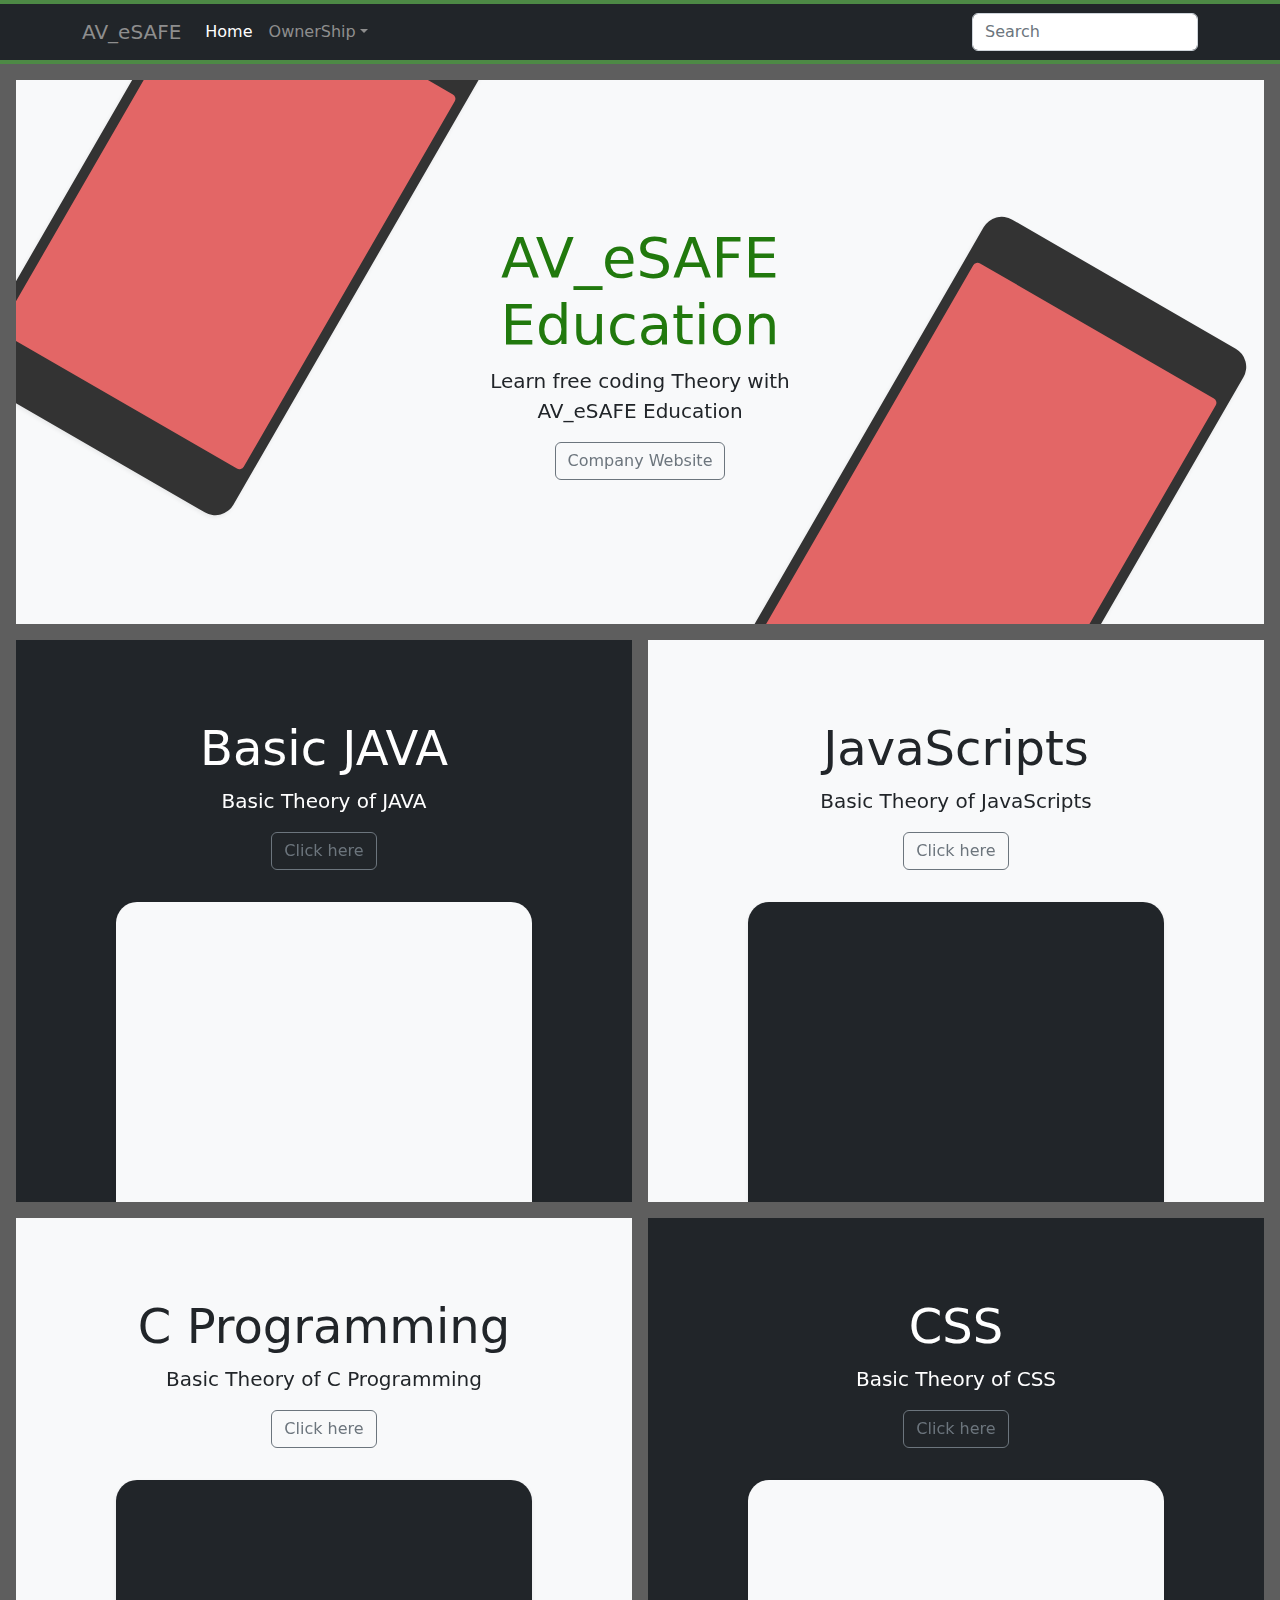
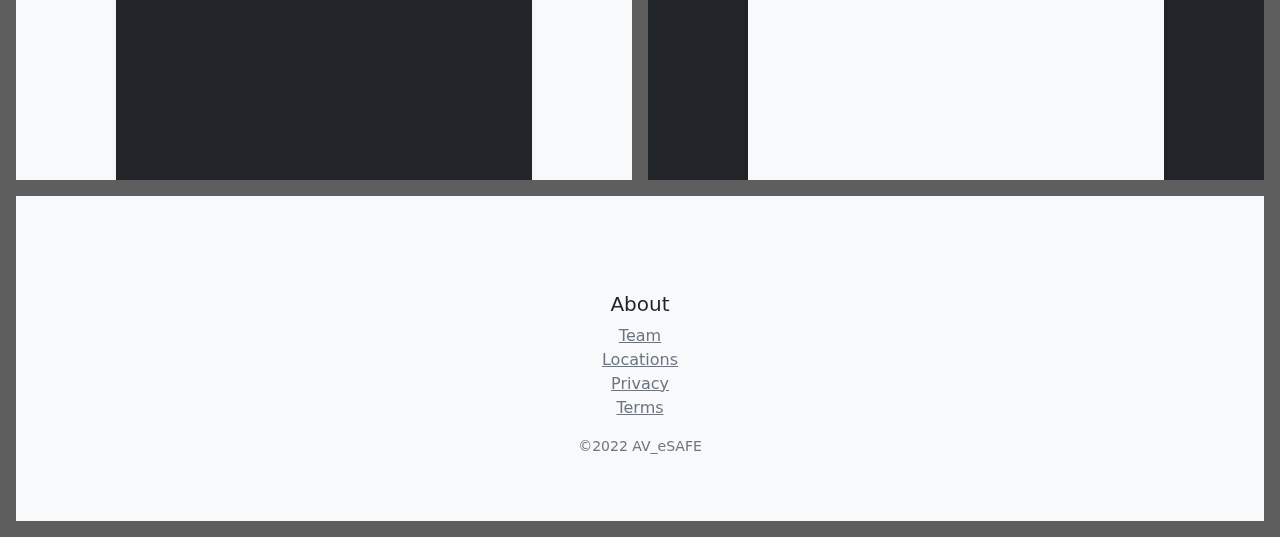
<file: index.html>
<!doctype html>
<html lang="en">

<head>
  <meta charset="utf-8">
  <meta name="viewport" content="width=device-width, initial-scale=1">
  <meta name="description" content="">
  <meta name="author" content="Mark Otto, Jacob Thornton, and Bootstrap contributors">
  <meta name="generator" content="Hugo 0.101.0">
  <title>AV_eSAFE Education</title>
  <link rel="shortcut icon" href="\image\AV.ico">
 





  <link href="css/bootstrap.min.css" rel="stylesheet">

  <style>
    .bd-placeholder-img {
      font-size: 1.125rem;
      text-anchor: middle;
      -webkit-user-select: none;
      -moz-user-select: none;
      user-select: none;
    }

    @media (min-width: 768px) {
      .bd-placeholder-img-lg {
        font-size: 3.5rem;
      }
    }

    .b-example-divider {
      height: 3rem;
      background-color: rgba(0, 0, 0, .1);
      border: solid rgba(0, 0, 0, .15);
      border-width: 1px 0;
      box-shadow: inset 0 .5em 1.5em rgba(0, 0, 0, .1), inset 0 .125em .5em rgba(0, 0, 0, .15);
    }

    .b-example-vr {
      flex-shrink: 0;
      width: 1.5rem;
      height: 100vh;
    }

    .bi {
      vertical-align: -.125em;
      fill: currentColor;
    }

    .nav-scroller {
      position: relative;
      z-index: 2;
      height: 2.75rem;
      overflow-y: hidden;
    }

    .nav-scroller .nav {
      display: flex;
      flex-wrap: nowrap;
      padding-bottom: 1rem;
      margin-top: -1px;
      overflow-x: auto;
      text-align: center;
      white-space: nowrap;
      -webkit-overflow-scrolling: touch;
    }
  </style>


  <!-- Custom styles for this template -->
  <link href="product.css" rel="stylesheet">
</head>

<body>

  <header class="site-header sticky-top py-1">
    <nav class="navbar navbar-expand-lg navbar-dark bg-dark" aria-label="Ninth navbar example">
      <div class="container-xl">
        <a class="navbar-brand" href="index.html">AV_eSAFE</a>
        <button class="navbar-toggler" type="button" data-bs-toggle="collapse" data-bs-target="#navbarsExample07XL"
          aria-controls="navbarsExample07XL" aria-expanded="false" aria-label="Toggle navigation">
          <span class="navbar-toggler-icon"></span>
        </button>

        <div class="collapse navbar-collapse" id="navbarsExample07XL">
          <ul class="navbar-nav me-auto mb-2 mb-lg-0">
            <li class="nav-item">
              <a class="nav-link active" aria-current="page" href="#">Home</a>
            </li>


            <li class="nav-item dropdown">
              <a class="nav-link dropdown-toggle" href="#" data-bs-toggle="dropdown" aria-expanded="false">OwnerShip</a>
              <ul class="dropdown-menu">
                <li><a class="dropdown-item" href="#">Abhinav Utkarsh</a></li>
                <li><a class="dropdown-item" href="#">+91-9931805808</a></li>
                <li><a class="dropdown-item" href="#">abhinavutkarsh3@gmail.com</a></li>
              </ul>
            </li>
          </ul>
          <form role="search">
            <input class="form-control" type="search" placeholder="Search" aria-label="Search">
          </form>
        </div>
      </div>
    </nav>
  </header>

  <main>
    <div class="position-relative overflow-hidden p-3 p-md-5 m-md-3 text-center bg-light">
      <div class="col-md-5 p-lg-5 mx-auto my-5">
        <h1 class="display-4 fw-normal">AV_eSAFE Education</h1>
        <p class="lead fw-normal">Learn free coding Theory with AV_eSAFE Education</p>
        <a class="btn btn-outline-secondary" href="#">Company Website</a>
      </div>
      <div class="product-device shadow-sm d-none d-md-block"></div>
      <div class="product-device product-device-2 shadow-sm d-none d-md-block"></div>
    </div>

    <div class="d-md-flex flex-md-equal w-100 my-md-3 ps-md-3">
      <div class="text-bg-dark me-md-3 pt-3 px-3 pt-md-5 px-md-5 text-center overflow-hidden">
        <div class="my-3 py-3">
          <h2 class="display-5"><b>Basic JAVA</b></h2>
          <p class="lead">Basic Theory of JAVA</p>
          <a class="btn btn-outline-secondary" href="java.html">Click here</a>
        </div>
        <div class="bg-light shadow-sm mx-auto" style="width: 80%; height: 300px; border-radius: 21px 21px 0 0;"></div>
      </div>
      <div class="bg-light me-md-3 pt-3 px-3 pt-md-5 px-md-5 text-center overflow-hidden">
        <div class="my-3 p-3">
          <h2 class="display-5"><b>JavaScripts</b></h2>
          <p class="lead">Basic Theory of JavaScripts</p>
          <a class="btn btn-outline-secondary" href="javascript.html">Click here</a>
        </div>
        <div class="bg-dark shadow-sm mx-auto" style="width: 80%; height: 300px; border-radius: 21px 21px 0 0;"></div>
      </div>
    </div>

    <div class="d-md-flex flex-md-equal w-100 my-md-3 ps-md-3">

      <div class="bg-light me-md-3 pt-3 px-3 pt-md-5 px-md-5 text-center overflow-hidden">
        <div class="my-3 p-3">
          <h2 class="display-5"><b>C Programming</b></h2>
          <p class="lead">Basic Theory of C Programming</p>
          <a class="btn btn-outline-secondary" href="c.html">Click here</a>
        </div>
        <div class="bg-dark shadow-sm mx-auto" style="width: 80%; height: 300px; border-radius: 21px 21px 0 0;"></div>
      </div>
      <div class="text-bg-dark me-md-3 pt-3 px-3 pt-md-5 px-md-5 text-center overflow-hidden">
        <div class="my-3 py-3">
          <h2 class="display-5"><b>CSS</b></h2>
          <p class="lead">Basic Theory of CSS</p>
          <a class="btn btn-outline-secondary" href="css.html">Click here</a>
        </div>
        <div class="bg-light shadow-sm mx-auto" style="width: 80%; height: 300px; border-radius: 21px 21px 0 0;"></div>
      </div>
    </div>

    <div class="d-md-flex flex-md-equal w-100 my-md-3 ps-md-3">
      <div class="bg-light me-md-3 pt-3 px-3 pt-md-5 px-md-5 text-center overflow-hidden">

        <footer class="container py-5">
          <div class="row">
            <h5>About</h5>
            <ul class="list-unstyled text-small">
              <li><a class="link-secondary" href="#">Team</a></li>
              <li><a class="link-secondary" href="#">Locations</a></li>
              <li><a class="link-secondary" href="#">Privacy</a></li>
              <li><a class="link-secondary" href="#">Terms</a></li>
            </ul>
            <div class="col-12 col-md">
              <small class="d-block mb-3 text-muted">&copy;2022 AV_eSAFE</small>
            </div>
           
          </div>
      </div>
      </footer>





</body>

</html>
</file>
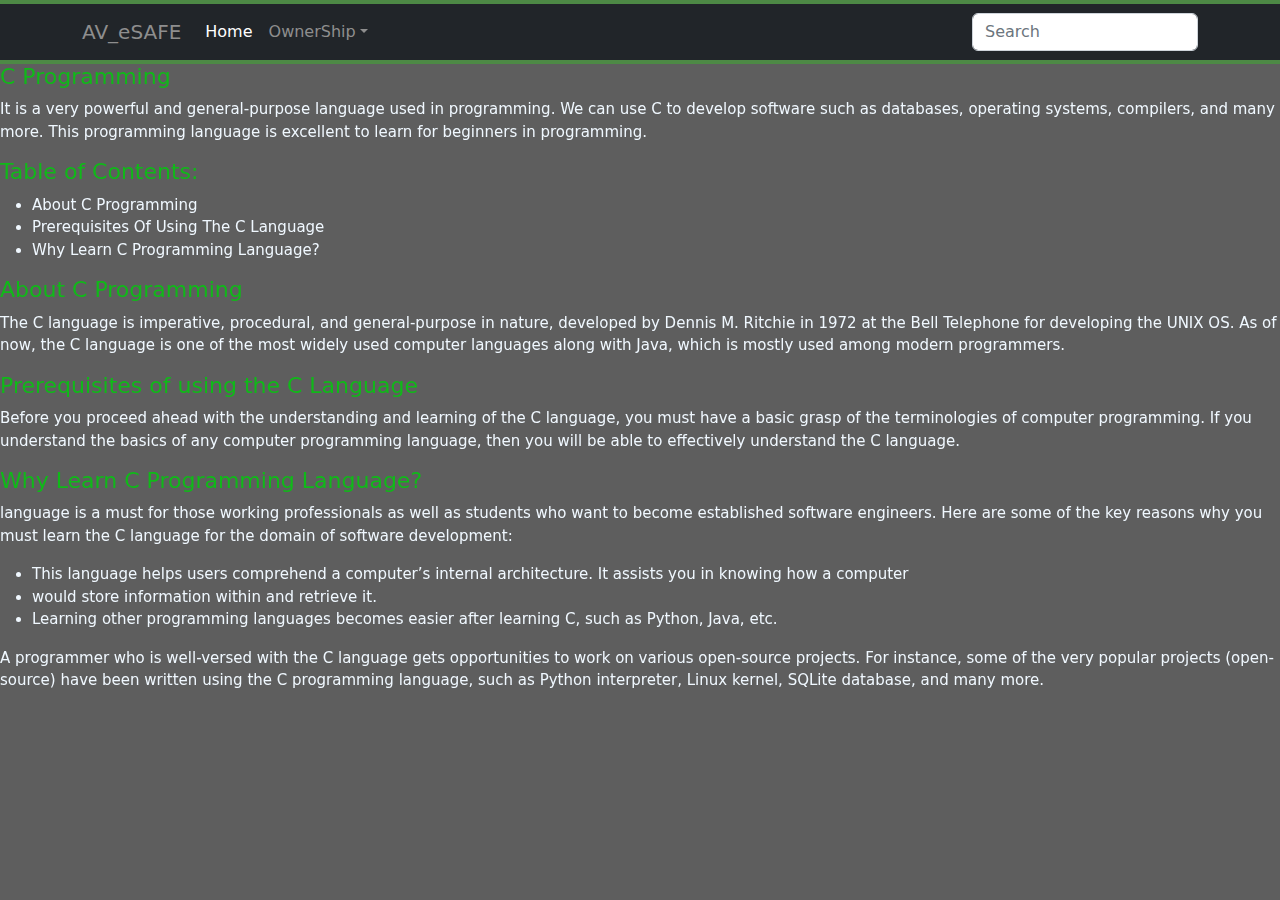
<file: c.html>
<!doctype html>
<html lang="en">

<head>
  <meta charset="utf-8">
  <meta name="viewport" content="width=device-width, initial-scale=1">
  <meta name="description" content="">
  <meta name="author" content="Mark Otto, Jacob Thornton, and Bootstrap contributors">
  <meta name="generator" content="Hugo 0.101.0">
  <title>AV_eSAFE Education</title>

 





  <link href="css/bootstrap.min.css" rel="stylesheet">

  <style>
    .bd-placeholder-img {
      font-size: 1.125rem;
      text-anchor: middle;
      -webkit-user-select: none;
      -moz-user-select: none;
      user-select: none;
    }

    @media (min-width: 768px) {
      .bd-placeholder-img-lg {
        font-size: 3.5rem;
      }
    }

    .b-example-divider {
      height: 3rem;
      background-color: rgba(0, 0, 0, .1);
      border: solid rgba(0, 0, 0, .15);
      border-width: 1px 0;
      box-shadow: inset 0 .5em 1.5em rgba(0, 0, 0, .1), inset 0 .125em .5em rgba(0, 0, 0, .15);
    }

    .b-example-vr {
      flex-shrink: 0;
      width: 1.5rem;
      height: 100vh;
    }

    .bi {
      vertical-align: -.125em;
      fill: currentColor;
    }

    .nav-scroller {
      position: relative;
      z-index: 2;
      height: 2.75rem;
      overflow-y: hidden;
    }

    .nav-scroller .nav {
      display: flex;
      flex-wrap: nowrap;
      padding-bottom: 1rem;
      margin-top: -1px;
      overflow-x: auto;
      text-align: center;
      white-space: nowrap;
      -webkit-overflow-scrolling: touch;
    }
    h2 {
            color: rgb(16, 185, 25);
            font-size: 22px;
        }
        body{
            background-color: black;
        }
        p{
            color: aliceblue;
            font-size: 15px;
        }
  </style>


  <!-- Custom styles for this template -->
  <link href="product.css" rel="stylesheet">
</head>
<body>
    <header class="site-header sticky-top py-1">
        <nav class="navbar navbar-expand-lg navbar-dark bg-dark" aria-label="Ninth navbar example">
          <div class="container-xl">
            <a class="navbar-brand" href="index.html">AV_eSAFE</a>
            <button class="navbar-toggler" type="button" data-bs-toggle="collapse" data-bs-target="#navbarsExample07XL"
              aria-controls="navbarsExample07XL" aria-expanded="false" aria-label="Toggle navigation">
              <span class="navbar-toggler-icon"></span>
            </button>
    
            <div class="collapse navbar-collapse" id="navbarsExample07XL">
              <ul class="navbar-nav me-auto mb-2 mb-lg-0">
                <li class="nav-item">
                  <a class="nav-link active" aria-current="page" href="#">Home</a>
                </li>
    
    
                <li class="nav-item dropdown">
                  <a class="nav-link dropdown-toggle" href="#" data-bs-toggle="dropdown" aria-expanded="false">OwnerShip</a>
                  <ul class="dropdown-menu">
                    <li><a class="dropdown-item" href="#">Abhinav Utkarsh</a></li>
                    <li><a class="dropdown-item" href="#">+91-9931805808</a></li>
                    <li><a class="dropdown-item" href="#">abhinavutkarsh3@gmail.com</a></li>
                  </ul>
                </li>
              </ul>
              <form role="search">
                <input class="form-control" type="search" placeholder="Search" aria-label="Search">
              </form>
            </div>
          </div>
        </nav>
      </header>

      
 
      <h2>C Programming</h2>
      <p>It is a very powerful and general-purpose language used in programming. We can use C to develop software such as
          databases, operating systems, compilers, and many more. This programming language is excellent to learn for
          beginners in programming.</p>
  
      <h2>Table of Contents:</h2>
  
  
      <ul style="color:aliceblue; font-size: 15px;">
          <li>
              About C Programming
          </li>
          <li>
              Prerequisites Of Using The C Language
          </li>
          <li>
              Why Learn C Programming Language?
          </li>
          
      </ul>
      <h2>About C Programming</h2>
      <p>The C language is imperative, procedural, and general-purpose in nature, developed by Dennis M. Ritchie in 1972
          at
          the Bell Telephone for developing the UNIX OS. As of now, the C language is one of the most widely used computer
          languages along with Java, which is mostly used among modern programmers.</p>
  
  
      <h2>Prerequisites of using the C Language</h2>
      <p>Before you proceed ahead with the understanding and learning of the C language, you must have a basic grasp of
          the
          terminologies of computer programming. If you understand the basics of any computer programming language, then
          you
          will be able to effectively understand the C language.</p>
  
         <h2>Why Learn C Programming Language?</h2>
      <p>language is a must for those working professionals as well as students who want to become established software
      engineers. Here are some of the key reasons why you must learn the C language for the domain of software
      development:</p>
  <ul style="color:aliceblue; font-size: 15px;">
      <li>
          This language helps users comprehend a computer’s internal architecture. It assists you in knowing how a computer
      </li>
      <li>
          would store information within and retrieve it.
      </li>
      <li>
          Learning other programming languages becomes easier after learning C, such as Python, Java, etc.
      </li>    
  </ul>
     <p> A programmer who is well-versed with the C language gets opportunities to work on various open-source projects. For
      instance, some of the very popular projects (open-source) have been written using the C programming language, such
      as Python interpreter, Linux kernel, SQLite database, and many more.</p>

</body>


</html>
</file>
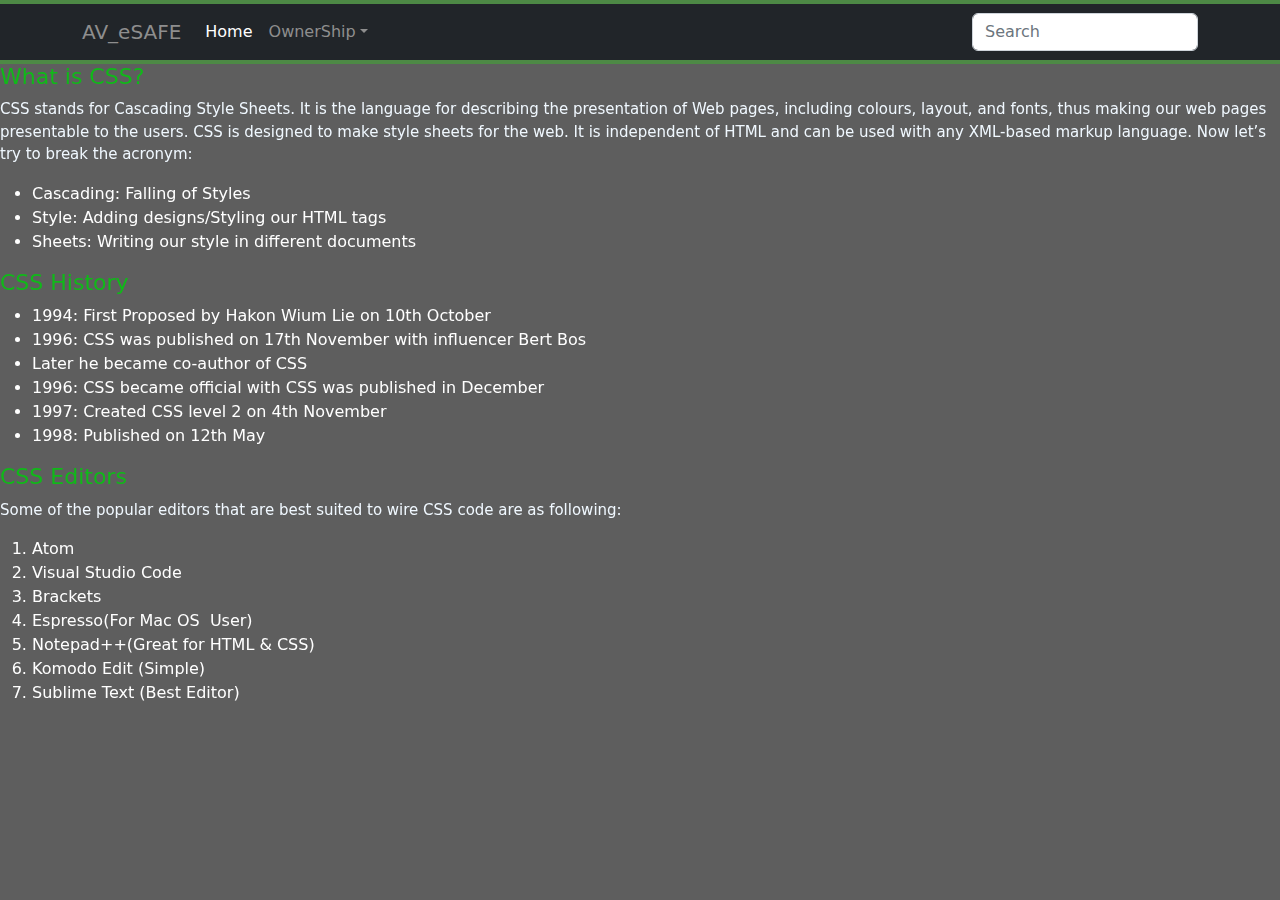
<file: css.html>
<!doctype html>
<html lang="en">

<head>
  <meta charset="utf-8">
  <meta name="viewport" content="width=device-width, initial-scale=1">
  <meta name="description" content="">
  <meta name="author" content="Mark Otto, Jacob Thornton, and Bootstrap contributors">
  <meta name="generator" content="Hugo 0.101.0">
  <title>AV_eSAFE Education</title>

 





  <link href="css/bootstrap.min.css" rel="stylesheet">

  <style>
    .bd-placeholder-img {
      font-size: 1.125rem;
      text-anchor: middle;
      -webkit-user-select: none;
      -moz-user-select: none;
      user-select: none;
    }

    @media (min-width: 768px) {
      .bd-placeholder-img-lg {
        font-size: 3.5rem;
      }
    }

    .b-example-divider {
      height: 3rem;
      background-color: rgba(0, 0, 0, .1);
      border: solid rgba(0, 0, 0, .15);
      border-width: 1px 0;
      box-shadow: inset 0 .5em 1.5em rgba(0, 0, 0, .1), inset 0 .125em .5em rgba(0, 0, 0, .15);
    }

    .b-example-vr {
      flex-shrink: 0;
      width: 1.5rem;
      height: 100vh;
    }

    .bi {
      vertical-align: -.125em;
      fill: currentColor;
    }

    .nav-scroller {
      position: relative;
      z-index: 2;
      height: 2.75rem;
      overflow-y: hidden;
    }

    .nav-scroller .nav {
      display: flex;
      flex-wrap: nowrap;
      padding-bottom: 1rem;
      margin-top: -1px;
      overflow-x: auto;
      text-align: center;
      white-space: nowrap;
      -webkit-overflow-scrolling: touch;
    }
    h2 {
            color: rgb(16, 185, 25);
            font-size: 22px;
        }
        body{
            background-color: black;
        }
        p{
            color: aliceblue;
            font-size: 15px;
        }
  </style>


  <!-- Custom styles for this template -->
  <link href="product.css" rel="stylesheet">
</head>
<body>
    <header class="site-header sticky-top py-1">
        <nav class="navbar navbar-expand-lg navbar-dark bg-dark" aria-label="Ninth navbar example">
          <div class="container-xl">
            <a class="navbar-brand" href="index.html">AV_eSAFE</a>
            <button class="navbar-toggler" type="button" data-bs-toggle="collapse" data-bs-target="#navbarsExample07XL"
              aria-controls="navbarsExample07XL" aria-expanded="false" aria-label="Toggle navigation">
              <span class="navbar-toggler-icon"></span>
            </button>
    
            <div class="collapse navbar-collapse" id="navbarsExample07XL">
              <ul class="navbar-nav me-auto mb-2 mb-lg-0">
                <li class="nav-item">
                  <a class="nav-link active" aria-current="page" href="#">Home</a>
                </li>
    
    
                <li class="nav-item dropdown">
                  <a class="nav-link dropdown-toggle" href="#" data-bs-toggle="dropdown" aria-expanded="false">OwnerShip</a>
                  <ul class="dropdown-menu">
                    <li><a class="dropdown-item" href="#">Abhinav Utkarsh</a></li>
                    <li><a class="dropdown-item" href="#">+91-9931805808</a></li>
                    <li><a class="dropdown-item" href="#">abhinavutkarsh3@gmail.com</a></li>
                  </ul>
                </li>
              </ul>
              <form role="search">
                <input class="form-control" type="search" placeholder="Search" aria-label="Search">
              </form>
            </div>
          </div>
        </nav>
      </header>


      <h2>What is CSS?</h2>
      <p>CSS stands for Cascading Style Sheets. It is the language for describing the presentation of Web pages, including
          colours, layout, and fonts, thus making our web pages presentable to the users.
  
          CSS is designed to make style sheets for the web. It is independent of HTML and can be used with any XML-based
          markup language. Now let’s try to break the acronym:</p>
  
      <ul style="color: white;">
          <li>Cascading: Falling of Styles</li>
          <li>Style: Adding designs/Styling our HTML tags</li>
          <li>Sheets: Writing our style in different documents</li>
      </ul>
      <h2>CSS History</h2>
      <ul style="color: white;">
          <li>1994: First Proposed by Hakon Wium Lie on 10th October</li>
          <li>1996: CSS was published on 17th November with influencer Bert Bos</li>
          <li>Later he became co-author of CSS</li>
          <li>1996: CSS became official with CSS was published in December</li>
          <li>1997: Created CSS level 2 on 4th November </li>
          <li>1998: Published on 12th May</li>
      </ul>
      <h2>CSS Editors</h2>
      <p>Some of the popular editors that are best suited to wire CSS code are as following:</p>
  
      <ol style="color: white;">
          <li>Atom</li>
          <li>Visual Studio Code</li>
          <li>Brackets</li>
          <li>Espresso(For Mac OS&nbsp; User)</li>
          <li>Notepad++(Great for HTML &amp; CSS)</li>
          <li>Komodo Edit (Simple)</li>
          <li>Sublime Text (Best Editor)</li>
      </ol>



      </body>
      </html>
</file>
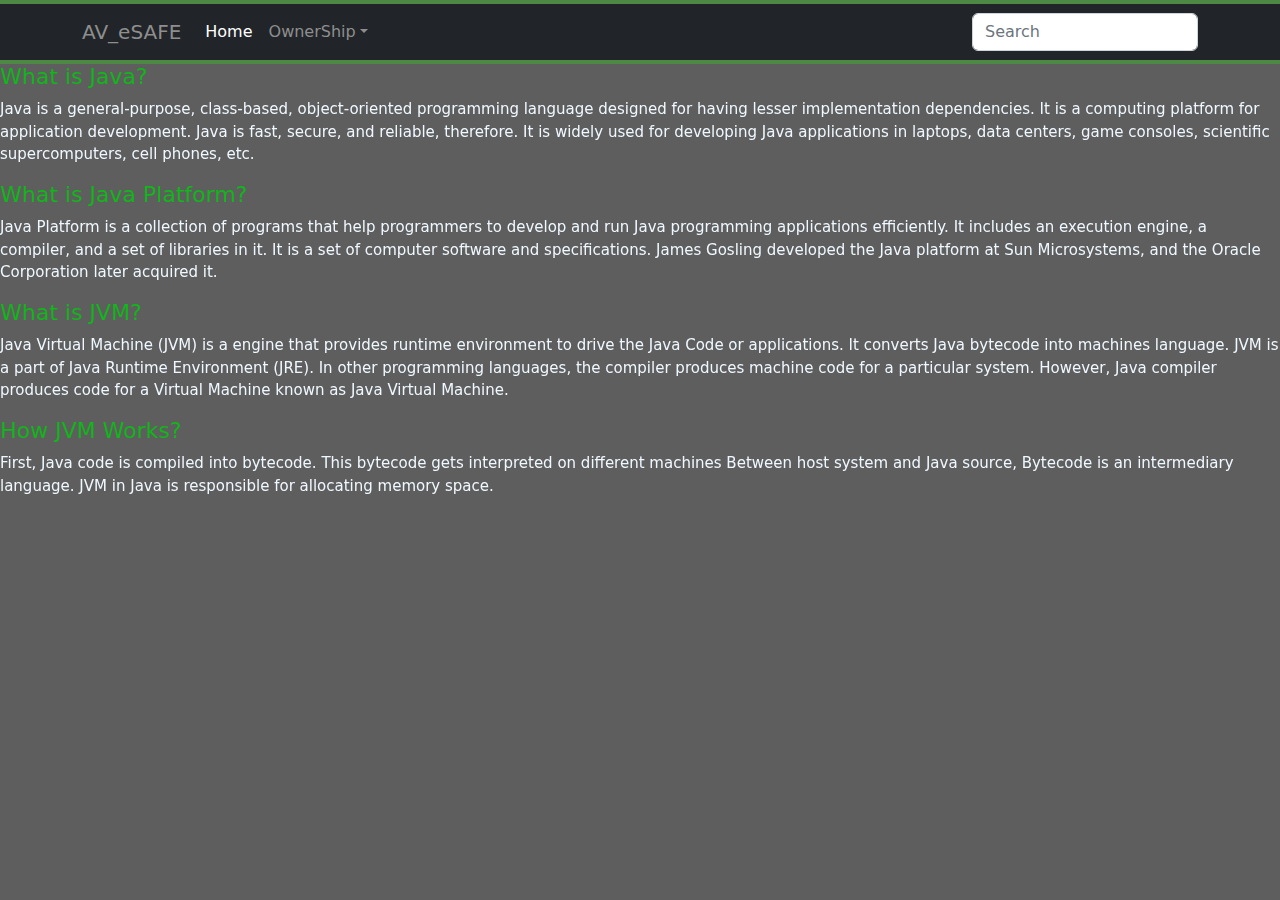
<file: java.html>
<!doctype html>
<html lang="en">

<head>
  <meta charset="utf-8">
  <meta name="viewport" content="width=device-width, initial-scale=1">
  <meta name="description" content="">
  <meta name="author" content="Mark Otto, Jacob Thornton, and Bootstrap contributors">
  <meta name="generator" content="Hugo 0.101.0">
  <title>AV_eSAFE Education</title>

 





  <link href="css/bootstrap.min.css" rel="stylesheet">

  <style>
    .bd-placeholder-img {
      font-size: 1.125rem;
      text-anchor: middle;
      -webkit-user-select: none;
      -moz-user-select: none;
      user-select: none;
    }

    @media (min-width: 768px) {
      .bd-placeholder-img-lg {
        font-size: 3.5rem;
      }
    }

    .b-example-divider {
      height: 3rem;
      background-color: rgba(0, 0, 0, .1);
      border: solid rgba(0, 0, 0, .15);
      border-width: 1px 0;
      box-shadow: inset 0 .5em 1.5em rgba(0, 0, 0, .1), inset 0 .125em .5em rgba(0, 0, 0, .15);
    }

    .b-example-vr {
      flex-shrink: 0;
      width: 1.5rem;
      height: 100vh;
    }

    .bi {
      vertical-align: -.125em;
      fill: currentColor;
    }

    .nav-scroller {
      position: relative;
      z-index: 2;
      height: 2.75rem;
      overflow-y: hidden;
    }

    .nav-scroller .nav {
      display: flex;
      flex-wrap: nowrap;
      padding-bottom: 1rem;
      margin-top: -1px;
      overflow-x: auto;
      text-align: center;
      white-space: nowrap;
      -webkit-overflow-scrolling: touch;
    }
    h2 {
            color: rgb(16, 185, 25);
            font-size: 22px;
        }
        body{
            background-color: black;
        }
        p{
            color: aliceblue;
            font-size: 15px;
        }
  </style>


  <!-- Custom styles for this template -->
  <link href="product.css" rel="stylesheet">
</head>
<body>
    <header class="site-header sticky-top py-1">
        <nav class="navbar navbar-expand-lg navbar-dark bg-dark" aria-label="Ninth navbar example">
          <div class="container-xl">
            <a class="navbar-brand" href="index.html">AV_eSAFE</a>
            <button class="navbar-toggler" type="button" data-bs-toggle="collapse" data-bs-target="#navbarsExample07XL"
              aria-controls="navbarsExample07XL" aria-expanded="false" aria-label="Toggle navigation">
              <span class="navbar-toggler-icon"></span>
            </button>
    
            <div class="collapse navbar-collapse" id="navbarsExample07XL">
              <ul class="navbar-nav me-auto mb-2 mb-lg-0">
                <li class="nav-item">
                  <a class="nav-link active" aria-current="page" href="#">Home</a>
                </li>
    
    
                <li class="nav-item dropdown">
                  <a class="nav-link dropdown-toggle" href="#" data-bs-toggle="dropdown" aria-expanded="false">OwnerShip</a>
                  <ul class="dropdown-menu">
                    <li><a class="dropdown-item" href="#">Abhinav Utkarsh</a></li>
                    <li><a class="dropdown-item" href="#">+91-9931805808</a></li>
                    <li><a class="dropdown-item" href="#">abhinavutkarsh3@gmail.com</a></li>
                  </ul>
                </li>
              </ul>
              <form role="search">
                <input class="form-control" type="search" placeholder="Search" aria-label="Search">
              </form>
            </div>
          </div>
        </nav>
      </header>


      <h2> What is Java?</h2>
      <p>Java is a general-purpose, class-based, object-oriented programming language designed for having lesser
          implementation dependencies. It is a computing platform for application development. Java is fast, secure, and
          reliable, therefore. It is widely used for developing Java applications in laptops, data centers, game consoles,
          scientific supercomputers, cell phones, etc.</p>
  
      <h2> What is Java Platform?</h2>
      <p>Java Platform is a collection of programs that help programmers to develop and run Java programming applications
          efficiently. It includes an execution engine, a compiler, and a set of libraries in it. It is a set of computer
          software and specifications. James Gosling developed the Java platform at Sun Microsystems, and the Oracle
          Corporation later acquired it.</p>
  
      <h2>What is JVM?</h2>
      <p>Java Virtual Machine (JVM) is a engine that provides runtime environment to drive the Java Code or applications. It
      converts Java bytecode into machines language. JVM is a part of Java Runtime Environment (JRE). In other programming
      languages, the compiler produces machine code for a particular system. However, Java compiler produces code for a
      Virtual Machine known as Java Virtual Machine.</p>
  
      <h2>How JVM Works?</h2>
      <p>First, Java code is compiled into bytecode. This bytecode gets interpreted on different machines
  
      Between host system and Java source, Bytecode is an intermediary language.
  
      JVM in Java is responsible for allocating memory space.</p>



    </body>


    </html>
</file>
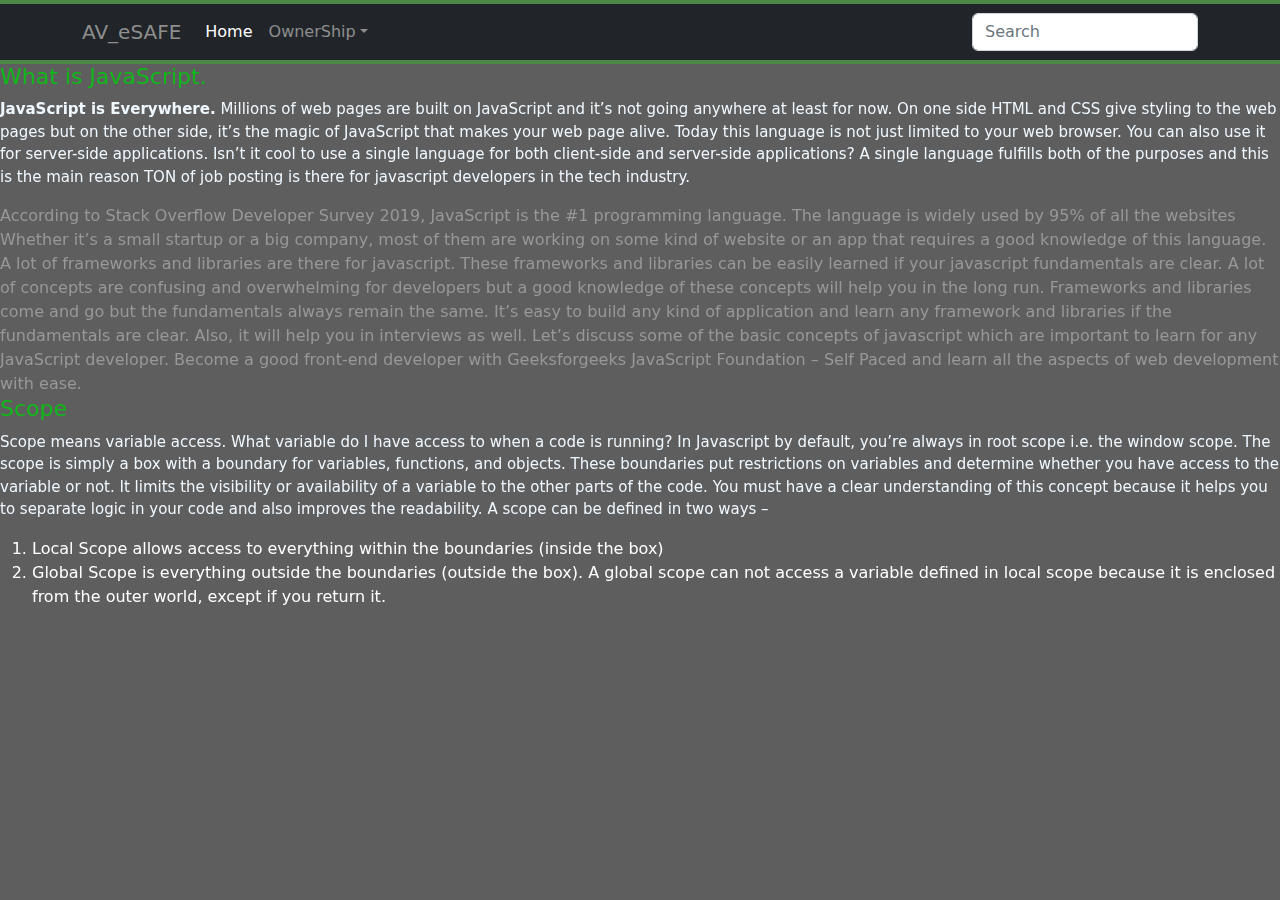
<file: javascript.html>
<!doctype html>
<html lang="en">

<head>
  <meta charset="utf-8">
  <meta name="viewport" content="width=device-width, initial-scale=1">
  <meta name="description" content="">
  <meta name="author" content="Mark Otto, Jacob Thornton, and Bootstrap contributors">
  <meta name="generator" content="Hugo 0.101.0">
  <title>AV_eSAFE Education</title>

 





  <link href="css/bootstrap.min.css" rel="stylesheet">

  <style>
    .bd-placeholder-img {
      font-size: 1.125rem;
      text-anchor: middle;
      -webkit-user-select: none;
      -moz-user-select: none;
      user-select: none;
    }

    @media (min-width: 768px) {
      .bd-placeholder-img-lg {
        font-size: 3.5rem;
      }
    }

    .b-example-divider {
      height: 3rem;
      background-color: rgba(0, 0, 0, .1);
      border: solid rgba(0, 0, 0, .15);
      border-width: 1px 0;
      box-shadow: inset 0 .5em 1.5em rgba(0, 0, 0, .1), inset 0 .125em .5em rgba(0, 0, 0, .15);
    }

    .b-example-vr {
      flex-shrink: 0;
      width: 1.5rem;
      height: 100vh;
    }

    .bi {
      vertical-align: -.125em;
      fill: currentColor;
    }

    .nav-scroller {
      position: relative;
      z-index: 2;
      height: 2.75rem;
      overflow-y: hidden;
    }

    .nav-scroller .nav {
      display: flex;
      flex-wrap: nowrap;
      padding-bottom: 1rem;
      margin-top: -1px;
      overflow-x: auto;
      text-align: center;
      white-space: nowrap;
      -webkit-overflow-scrolling: touch;
    }
    h2 {
            color: rgb(16, 185, 25);
            font-size: 22px;
        }
        body{
            background-color: black;
        }
        p{
            color: aliceblue;
            font-size: 15px;
        }
  </style>


  <!-- Custom styles for this template -->
  <link href="product.css" rel="stylesheet">
</head>
<body>
    <header class="site-header sticky-top py-1">
        <nav class="navbar navbar-expand-lg navbar-dark bg-dark" aria-label="Ninth navbar example">
          <div class="container-xl">
            <a class="navbar-brand" href="index.html">AV_eSAFE</a>
            <button class="navbar-toggler" type="button" data-bs-toggle="collapse" data-bs-target="#navbarsExample07XL"
              aria-controls="navbarsExample07XL" aria-expanded="false" aria-label="Toggle navigation">
              <span class="navbar-toggler-icon"></span>
            </button>
    
            <div class="collapse navbar-collapse" id="navbarsExample07XL">
              <ul class="navbar-nav me-auto mb-2 mb-lg-0">
                <li class="nav-item">
                  <a class="nav-link active" aria-current="page" href="#">Home</a>
                </li>
    
    
                <li class="nav-item dropdown">
                  <a class="nav-link dropdown-toggle" href="#" data-bs-toggle="dropdown" aria-expanded="false">OwnerShip</a>
                  <ul class="dropdown-menu">
                    <li><a class="dropdown-item" href="#">Abhinav Utkarsh</a></li>
                    <li><a class="dropdown-item" href="#">+91-9931805808</a></li>
                    <li><a class="dropdown-item" href="#">abhinavutkarsh3@gmail.com</a></li>
                  </ul>
                </li>
              </ul>
              <form role="search">
                <input class="form-control" type="search" placeholder="Search" aria-label="Search">
              </form>
            </div>
          </div>
        </nav>
      </header>


      <h2>What is JavaScript.</h2>
      <p><b>JavaScript is Everywhere.</b> Millions of web pages are built on JavaScript and it’s not going anywhere at
          least for
          now. On one side HTML and CSS give styling to the web pages but on the other side, it’s the magic of JavaScript
          that
          makes your web page alive. Today this language is not just limited to your web browser. You can also use it for
          server-side applications. Isn’t it cool to use a single language for both client-side and server-side
          applications?
          A single language fulfills both of the purposes and this is the main reason TON of job posting is there for
          javascript developers in the tech industry.</p>
  
      <p2 style="color: rgb(152, 152, 152);">According to Stack Overflow Developer Survey 2019, JavaScript is the #1
          programming language. The language is widely
          used by 95% of all the websites Whether it’s a small startup or a big company, most of them are working on some
          kind
          of website or an app that requires a good knowledge of this language. A lot of frameworks and libraries are
          there
          for javascript. These frameworks and libraries can be easily learned if your javascript fundamentals are clear.
          A
          lot of concepts are confusing and overwhelming for developers but a good knowledge of these concepts will help
          you
          in the long run. Frameworks and libraries come and go but the fundamentals always remain the same. It’s easy to
          build any kind of application and learn any framework and libraries if the fundamentals are clear. Also, it will
          help you in interviews as well. Let’s discuss some of the basic concepts of javascript which are important to
          learn
          for any JavaScript developer. Become a good front-end developer with Geeksforgeeks JavaScript Foundation – Self
          Paced and learn all the aspects of web development with ease.</p2>
  
  
      <h2>Scope</h2>
      <p>Scope means variable access. What variable do I have access to when a code is running? In Javascript by default,
      you’re always in root scope i.e. the window scope. The scope is simply a box with a boundary for variables,
      functions, and objects. These boundaries put restrictions on variables and determine whether you have access to the
      variable or not. It limits the visibility or availability of a variable to the other parts of the code. You must
      have a clear understanding of this concept because it helps you to separate logic in your code and also improves the
      readability. A scope can be defined in two ways –</p>
  
  <ol style="color: white;"> 
      <li>
          Local Scope allows access to everything within the boundaries (inside the box)
      </li>
      <li>
          Global Scope is everything outside the boundaries (outside the box). A global scope can not access a variable
          defined in local scope because it is enclosed from the outer world, except if you return it.
      </li>
  </ol>



      </body>
      </html>
</file>
<file: product.css>
.container {
  max-width: 960px;
}

body{
  background-color: rgb(94, 94, 94);
}

h1{
  color: rgb(33, 121, 13);
}



/*
 * Custom translucent site header
 */

.site-header {
  background-color: rgba(30, 255, 0, 0.267);
  -webkit-backdrop-filter: saturate(180%) blur(20px);
  backdrop-filter: saturate(180%) blur(20px);
}
.site-header a {
  color: #8e8e8e;
  transition: color .15s ease-in-out;
}
.site-header a:hover {
  color: #fff;
  text-decoration: none;
}

/*
 * Dummy devices (replace them with your own or something else entirely!)
 */

.product-device {
  position: absolute;
  right: 10%;
  bottom: -30%;
  width: 300px;
  height: 540px;
  background-color: #333;
  border-radius: 21px;
  transform: rotate(30deg);
}

.product-device::before {
  position: absolute;
  top: 10%;
  right: 10px;
  bottom: 10%;
  left: 10px;
  content: "";
  background-color: rgb(227, 102, 102);
  border-radius: 5px;
}

.product-device-2 {
  top: -25%;
  right: auto;
  bottom: 0;
  left: 5%;
  background-color: #333;
}


/*
 * Extra utilities
 */

.flex-equal > * {
  flex: 1;
}
@media (min-width: 768px) {
  .flex-md-equal > * {
    flex: 1;
  }
}
</file>
